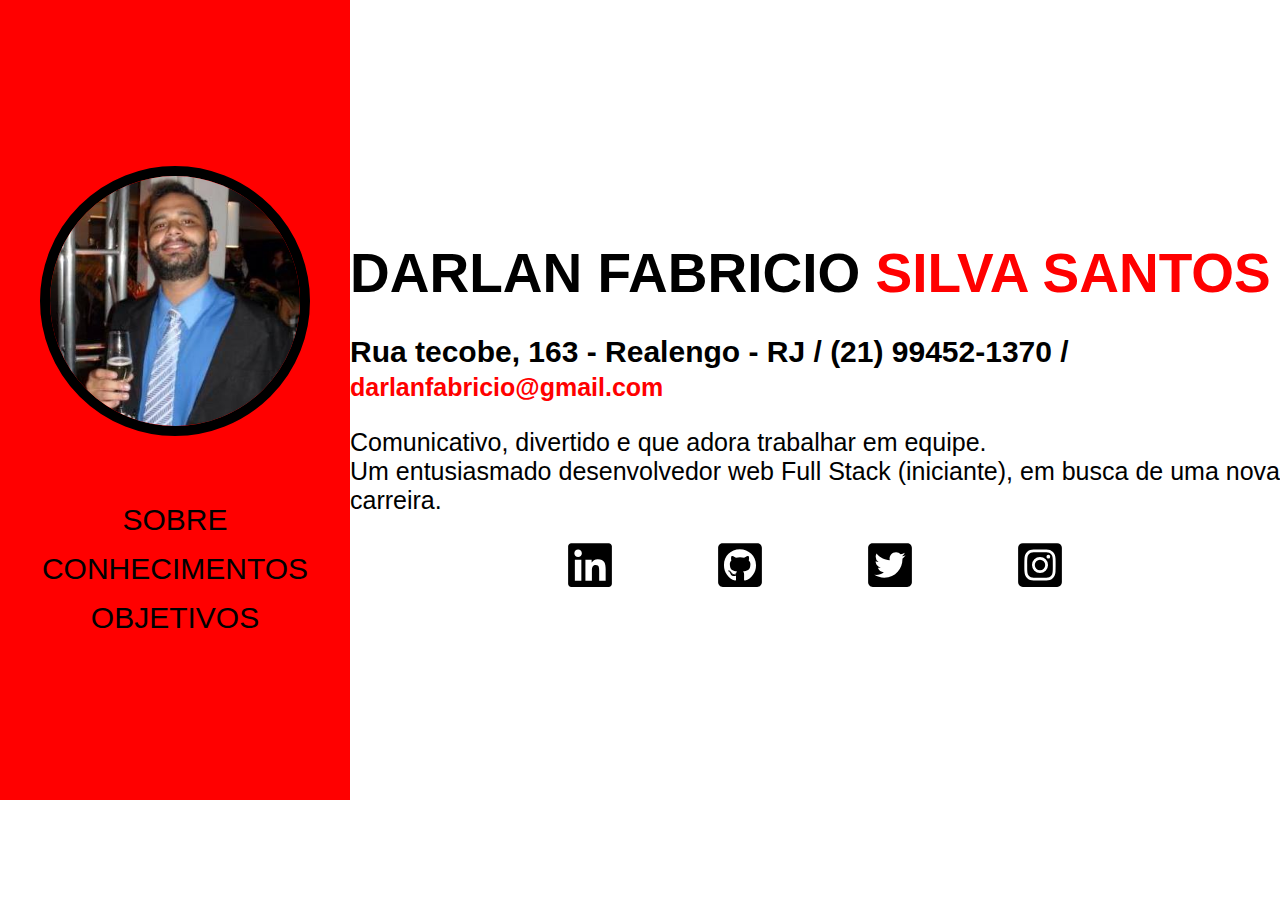
<file: index.html>
<!DOCTYPE html>
<html lang="pt-BR">
<head>
    <meta charset="UTF-8">
    <meta http-equiv="X-UA-Compatible" content="IE=edge">
    <meta name="viewport" content="width=device-width, initial-scale=1.0">
    <title>Darlan CV</title>
    <link rel="stylesheet" href="/assets/CSS/style.css">
    <link rel="shortcut icon" href="/assets/images/person-icon.png" type="image/x-icon">
</head>
<body>
    <div class="container">
        <section class="menu">
            <figure>
                <img class="foto" src="assets/images/Darlan.jpeg" alt="Darlan">
            </figure>
            <nav class="navegar">
                <ul class="lista">
                    <li class="itens-lista"><a href="index.html">SOBRE</a></li>
                    <li class="itens-lista"><a href="conhecimentos.html">CONHECIMENTOS</a></li>
                    <li class="itens-lista"><a href="objetivos.html">OBJETIVOS</a></li>
                </ul>
            </nav>
        </section>  
        <section id="conteudo1">
            <h1 class="nome">Darlan Fabricio <span class="meio">Silva Santos</span></h1>
            <h3 class="endereço">Rua tecobe, 163 - Realengo - RJ / (21) 99452-1370 /
            <a href="mailto@darlanfabricio@gmail.com">darlanfabricio@gmail.com</a>
            </h3>
            <p class="sobre">Comunicativo, divertido e que adora trabalhar em equipe. <br>
                Um entusiasmado desenvolvedor web Full Stack (iniciante), em busca de uma nova carreira.
            </p>
            <nav class= rede>
                <a href="https://www.linkedin.com/in/darlan-fabricio-17723a116/" target="_blank">
                    <img class="buttons" src="/assets/images/linkedin-brands.svg" alt="Linkedin">
                </a>
                <a href="https://github.com/Darlanf" target="_blank">
                    <img class="buttons" src="/assets/images/square-github-brands.svg" alt="Github">
                </a>
                <a href="https://twitter.com/darlanfabricio" target="_blank">
                    <img class="buttons" src="/assets/images/square-twitter-brands.svg" alt="Twitter">
                </a>
                <a href="https://www.instagram.com/darlanfabricio/" target="_blank">
                    <img class="buttons" src="/assets/images/square-instagram-brands.svg" alt="Instagram">
                </a>
            </nav>
        </section>
    </div>
    
</body>
</html>
</file>
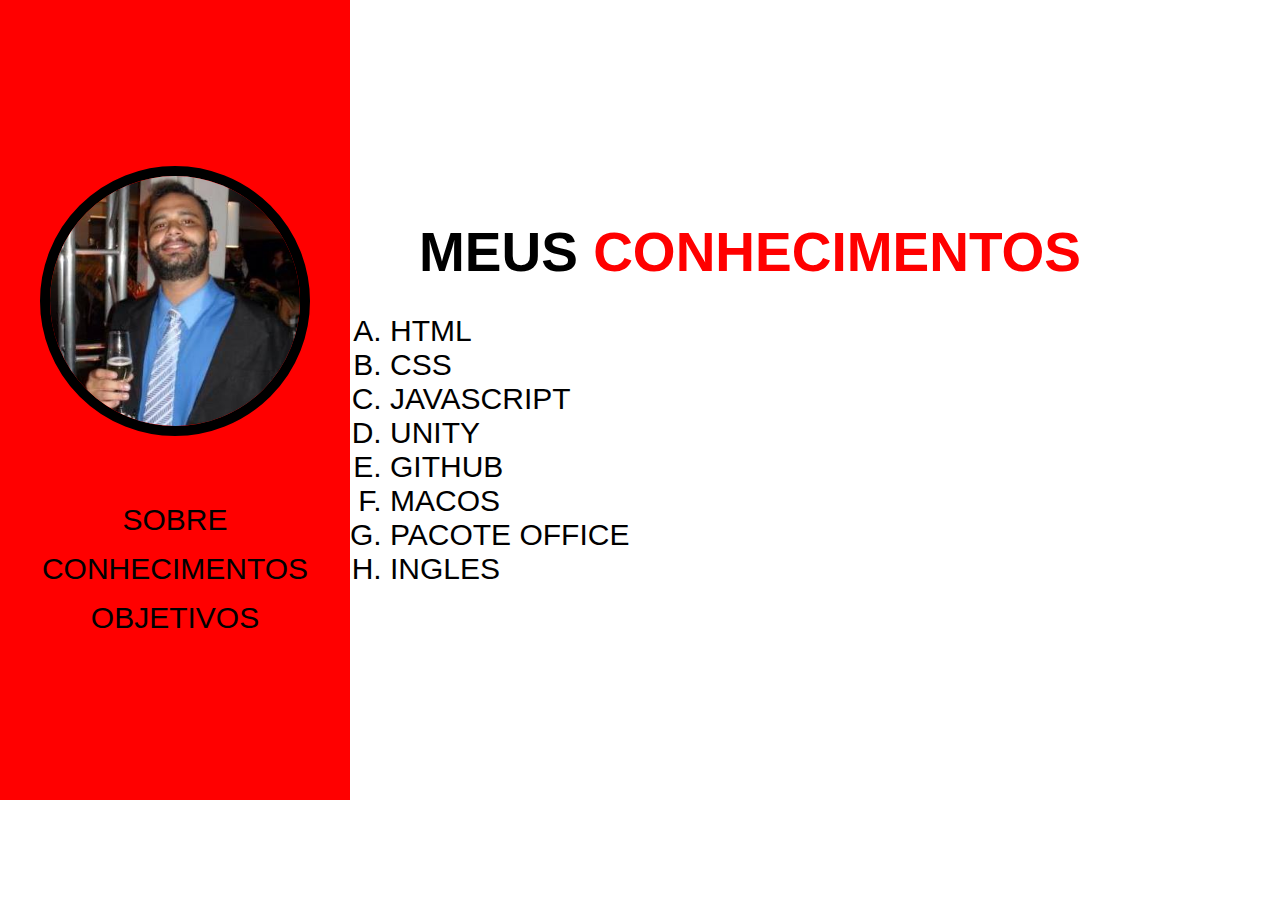
<file: conhecimentos.html>
<!DOCTYPE html>
<html lang="en">
<head>
    <meta charset="UTF-8">
    <meta http-equiv="X-UA-Compatible" content="IE=edge">
    <meta name="viewport" content="width=device-width, initial-scale=1.0">
    <title>Conhecimentos</title>
    <link rel="stylesheet" href="/assets/CSS/style.css">
    <link rel="shortcut icon" href="/assets/images/person-icon.png" type="image/x-icon">
</head>
<body>
    <div class="container">
        <section class="menu">
            <figure>
                <img class="foto" src="assets/images/Darlan.jpeg" alt="Darlan">
            </figure>
            <nav class="navegar">
                <ul class="lista">
                    <li class="itens-lista"><a href="index.html">SOBRE</a></li>
                    <li class="itens-lista"><a href="conhecimentos.html">CONHECIMENTOS</a></li>
                    <li class="itens-lista"><a href="objetivos.html">OBJETIVOS</a></li>
                </ul>
            </nav>
        </section>
        <section id="conteudo2">
            <h1 class="conhecimentos">Meus <span class="meio">Conhecimentos</span></h1>
            <ol type="A" class="ordenada">
                <li class="li-impar">Html</li>
                <li class="li-par">CSS</li>
                <li class="li-impar">Javascript</li>
                <li class="li-par">Unity</li>
                <li class="li-impar">Github</li>
                <li class="li-par">MacOs</li>
                <li class="li-impar">Pacote Office</li>
                <li class="li-par">Ingles</li>
            </ol>    
        </section>
    </div>
    
</body>
</html>
</file>
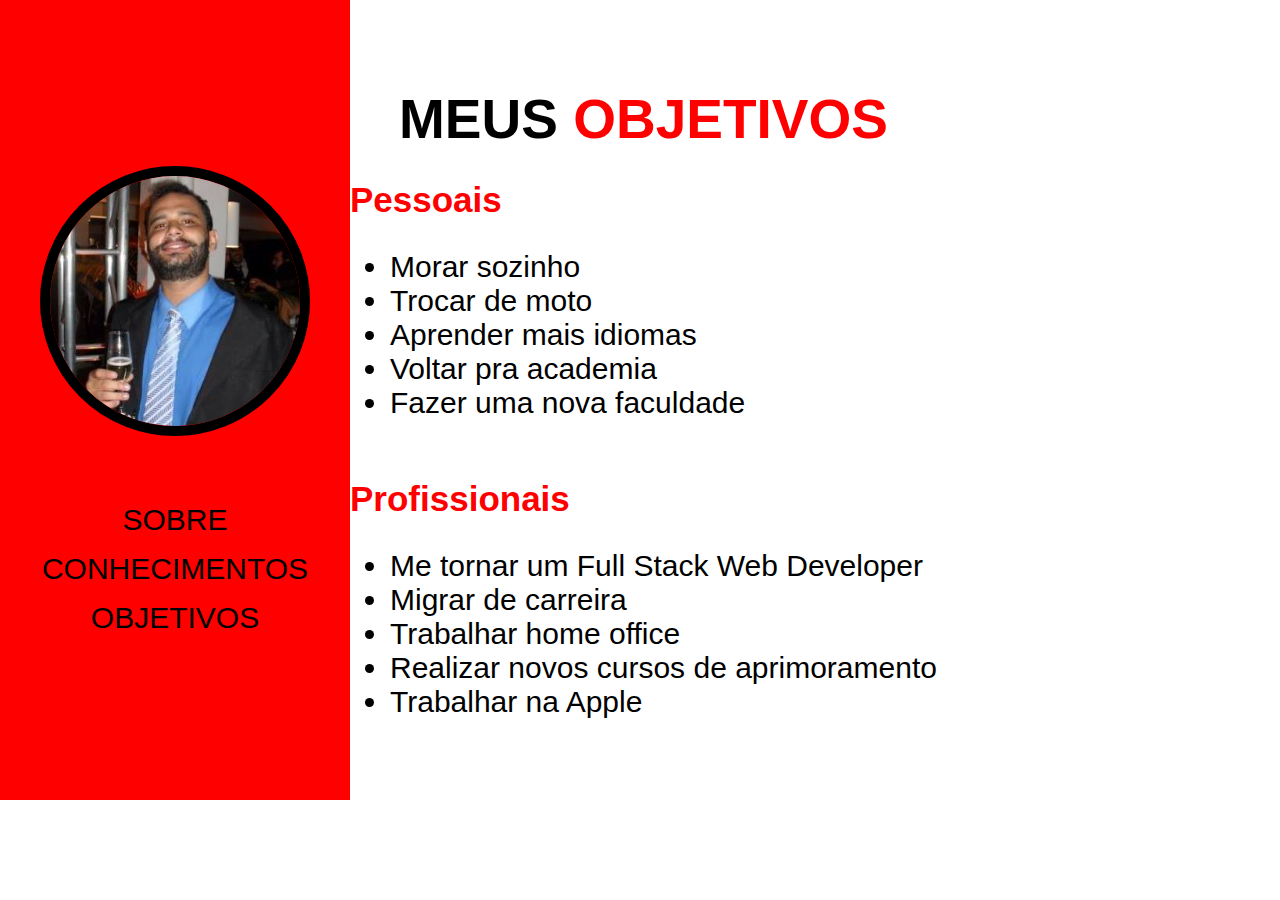
<file: objetivos.html>
<!DOCTYPE html>
<html lang="en">
<head>
    <meta charset="UTF-8">
    <meta http-equiv="X-UA-Compatible" content="IE=edge">
    <meta name="viewport" content="width=device-width, initial-scale=1.0">
    <title>Objetivos</title>
    <link rel="stylesheet" href="/assets/CSS/style.css">
    <link rel="shortcut icon" href="/assets/images/person-icon.png" type="image/x-icon">
</head>
<body>
    <div class="container">
        <section class="menu">
            <figure>
                <img class="foto" src="assets/images/Darlan.jpeg" alt="Darlan">
            </figure>
            <nav class="navegar">
                <ul class="lista">
                    <li class="itens-lista"><a href="index.html">SOBRE</a></li>
                    <li class="itens-lista"><a href="conhecimentos.html">CONHECIMENTOS</a></li>
                    <li class="itens-lista"><a href="objetivos.html">OBJETIVOS</a></li>
                </ul>
            </nav>
        </section>
        <section id="conteudo3">
            <h1 class="objetivos">Meus <span class="meio">Objetivos</span></h1>
            
            <h2 class="pessoais">Pessoais</h2>
            <ul>
                <li>Morar sozinho</li>
                <li>Trocar de moto</li>
                <li>Aprender mais idiomas</li>
                <li>Voltar pra academia</li>
                <li>Fazer uma nova faculdade</li>
                </ul>
            <h2 class="profissionais">Profissionais</h2>
            <ul>
                <li>Me tornar um Full Stack Web Developer</li>
                <li>Migrar de carreira</li>
                <li>Trabalhar home office</li>
                <li>Realizar novos cursos de aprimoramento</li>
                <li>Trabalhar na Apple</li>
            </ul>
        </section>
    </div>
    
</body>
</html>
</file>
<file: assets/CSS/style.css>
body {
    font-family: Arial, Helvetica, sans-serif;
    font-size: 30px;
    margin: 0;
    height: 100vh;
}

a {
    text-decoration: none;
    font-size: 30px;
    color: black;
}

.container {
    display: flex;
    height: 800px;
}

.menu {
    display: flex;
    background-color: #ff0000;
    flex-direction: column;
    align-items: center;
    justify-content: center;
}

.navegar{
    text-align: center;
}

.foto {
    width: 250px;
    height: 250px;
    border: 10px solid black; border-radius: 50%;
    margin: auto;
}

.lista {
    list-style-type: none;
    padding: 0;
}

.itens-lista {
    text-decoration: none;
    margin-bottom: 15px;
}

.itens-lista a:hover {
    color: white;
}

#conteudo1 {
display: flex;
flex-direction: column;
justify-content: center;
align-items: center;
}

#conteudo1 a {
    color: #ff0000;
    text-decoration: none;
    font-size: 25px;
}

.nome {
    font-size: 55px;
    margin-bottom: 0;
    text-transform: uppercase;
    align-self: flex-start;
}

.meio {
    color: #ff0000;
}

.endereço {
    font-size: 30px;
    margin-bottom: 0px;
    align-self: flex-start;
}

.sobre {
    font-size: 25px;
    text-align: justify;
}

.rede {
    display: flex;
    flex-direction: row;
    width: 500px;
    justify-content: space-between;
}

.buttons {
    height: 50px;
    width: 50px;
}

    /* inicio conhecimentos */

#conteudo2 {
    display: flex;
    flex-direction: column;
    justify-content: center;
}

.conhecimentos {
    font-size: 55px;
    width: 800px;
    text-transform: uppercase;
    text-align: center;
    margin-bottom: 0;
}

.ordenada {
    text-transform: uppercase;
}

/* inicio objetivos */

#conteudo3 {
    display: flex;
    flex-direction: column;
    justify-content: center;
}

.objetivos {
    text-align: center;
    font-size: 55px;
    text-transform: uppercase;
    margin-bottom: 0;
}

.pessoais, .profissionais {
    margin-bottom: 0;
    font-size: 35px;
    color: #ff0000;
}
</file>
